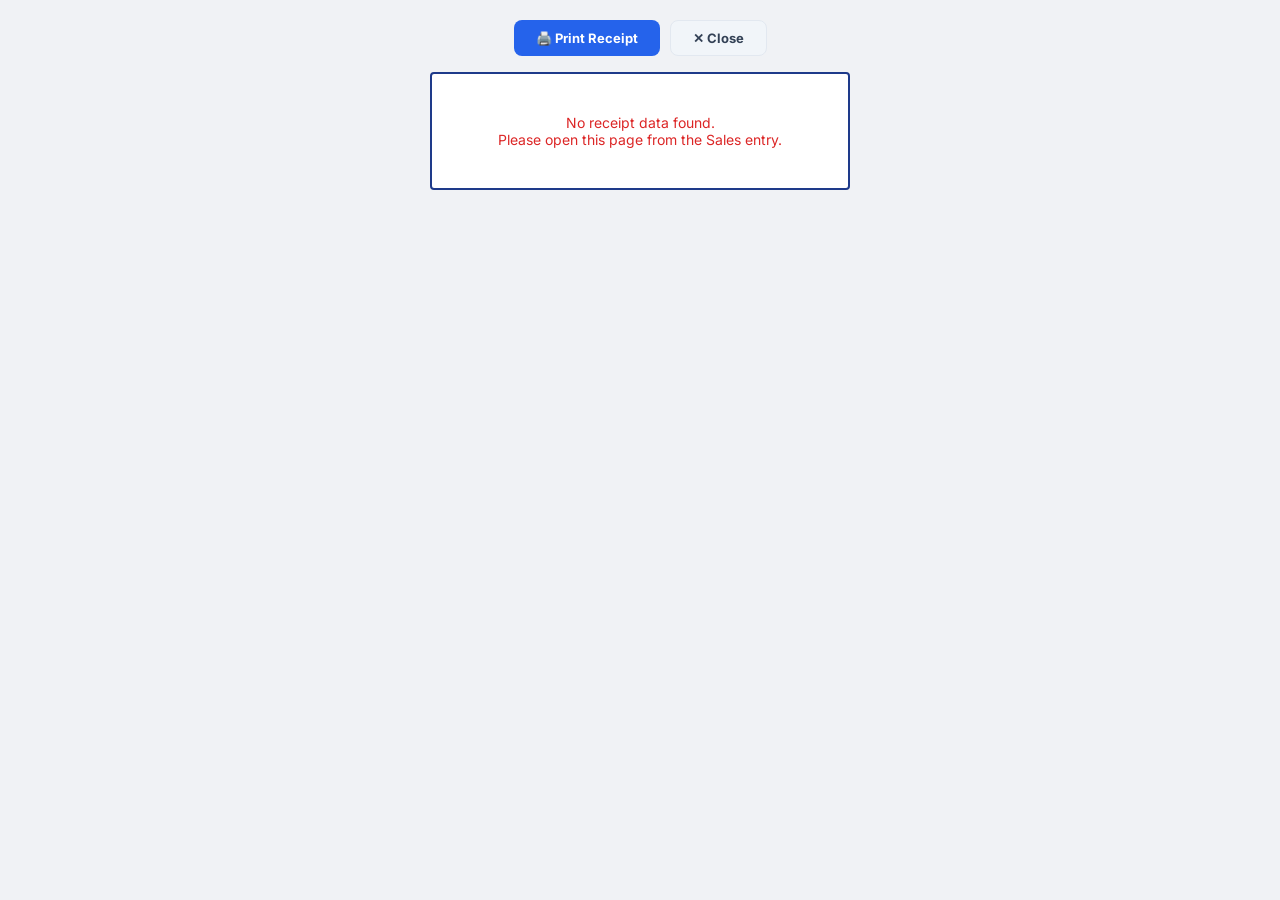
<file: receipt.html>
<!DOCTYPE html>
<html lang="en">
<head>
<meta charset="UTF-8">
<meta name="viewport" content="width=device-width, initial-scale=1.0">
<title>Cash Memo — Students Point</title>
<link rel="icon" type="image/svg+xml" href="favicon.svg">
<style>
  @import url('https://fonts.googleapis.com/css2?family=Inter:wght@400;600;700;800&display=swap');
  * { box-sizing:border-box; margin:0; padding:0; }
  body { font-family:'Inter',sans-serif; background:#f0f2f5; display:flex; flex-direction:column; align-items:center; padding:20px; }

  .receipt-controls {
    display:flex; gap:10px; margin-bottom:16px; flex-wrap:wrap; justify-content:center;
  }
  .ctrl-btn {
    padding:9px 22px; border-radius:8px; border:none; font-family:'Inter',sans-serif;
    font-size:13px; font-weight:700; cursor:pointer;
  }
  .ctrl-print { background:#2563eb; color:#fff; }
  .ctrl-close { background:#f1f5f9; color:#334155; border:1.5px solid #e2e8f0; }

  /* ── THE RECEIPT ── */
  .receipt {
    width:100%; max-width:420px; background:#fff;
    border:2px solid #1e3a8a; border-radius:4px;
    font-size:13px; color:#0f172a;
  }

  /* HEADER */
  .receipt-header {
    background:#1e3a8a; color:#fff;
    padding:16px 18px 12px;
    text-align:center;
    position:relative;
  }
  .receipt-top-label {
    display:inline-block; background:#fff; color:#1e3a8a;
    font-size:11px; font-weight:800; letter-spacing:2px;
    padding:2px 14px; border-radius:20px; margin-bottom:10px;
    text-transform:uppercase;
  }
  .receipt-shop-name {
    font-size:26px; font-weight:900; letter-spacing:1px;
    text-transform:uppercase; line-height:1.1;
  }
  .receipt-tagline {
    font-size:11px; color:#bfdbfe; margin-top:3px; font-weight:400;
  }
  .receipt-contact {
    margin-top:10px; display:flex; flex-direction:column; gap:3px; align-items:center;
  }
  .receipt-contact-row {
    display:flex; align-items:center; gap:6px; font-size:12px; color:#e0f2fe;
  }
  .receipt-contact-icon { font-size:13px; }

  /* META ROW */
  .receipt-meta {
    display:grid; grid-template-columns:1fr 1fr;
    border-bottom:1.5px solid #1e3a8a;
  }
  .meta-cell {
    padding:7px 12px; border-right:1px solid #1e3a8a; font-size:12px;
  }
  .meta-cell:last-child { border-right:none; }
  .meta-lbl { font-weight:700; color:#1e3a8a; font-size:11px; text-transform:uppercase; }
  .meta-val { font-weight:600; margin-top:1px; }

  /* CUSTOMER ROW */
  .cust-row {
    display:grid; padding:6px 12px;
    border-bottom:1px solid #1e3a8a; font-size:12px;
    grid-template-columns:auto 1fr;
    gap:8px; align-items:center;
  }
  .cust-lbl { font-weight:700; color:#1e3a8a; font-size:11px; text-transform:uppercase; white-space:nowrap; }

  .addr-row {
    display:grid; grid-template-columns:1fr auto;
    padding:6px 12px; border-bottom:1.5px solid #1e3a8a; font-size:12px; gap:8px;
  }

  /* ITEMS TABLE */
  .items-table { width:100%; border-collapse:collapse; }
  .items-table th {
    background:#1e3a8a; color:#fff; font-size:11px; font-weight:700;
    padding:7px 8px; text-align:center; border-right:1px solid #3b5fc0;
    letter-spacing:.3px;
  }
  .items-table th:last-child { border-right:none; }
  .items-table td {
    padding:7px 8px; border-bottom:1px solid #e2e8f0;
    border-right:1px solid #e2e8f0; font-size:12px; vertical-align:middle;
  }
  .items-table td:last-child { border-right:none; text-align:right; }
  .items-table td:nth-child(1) { text-align:center; width:30px; }
  .items-table td:nth-child(3) { text-align:center; }
  .items-table td:nth-child(4) { text-align:right; }
  .items-table .empty-rows td { height:26px; }

  /* TOTALS */
  .totals-section { border-top:1.5px solid #1e3a8a; }
  .total-row {
    display:grid; grid-template-columns:1fr auto;
    padding:5px 12px; border-bottom:1px solid #e2e8f0; font-size:12px;
  }
  .total-row .t-lbl {
    background:#1e3a8a; color:#fff; font-weight:700; font-size:11px;
    padding:3px 10px; border-radius:3px; display:inline-block; letter-spacing:.3px;
  }
  .total-row .t-val { font-weight:700; text-align:right; align-self:center; }
  .total-row.grand .t-val { font-size:14px; color:#1e3a8a; }

  /* IN WORDS */
  .words-row {
    padding:7px 12px; border-top:1.5px solid #1e3a8a;
    font-size:11px; color:#334155;
    border-bottom:1.5px solid #1e3a8a;
  }
  .words-lbl { font-weight:700; color:#1e3a8a; font-size:10px; text-transform:uppercase; }

  /* SIGNATURES */
  .sig-row {
    display:grid; grid-template-columns:1fr 1fr;
    padding:14px 18px 10px;
  }
  .sig-cell { text-align:center; font-size:11px; color:#334155; }
  .sig-line { border-top:1px solid #334155; margin-bottom:5px; padding-top:4px; font-weight:600; }

  /* PRINT */
  @media print {
    body { background:#fff; padding:0; }
    .receipt-controls { display:none; }
    .receipt { border:1.5px solid #1e3a8a; max-width:100%; }
  }
</style>
</head>
<body>

<div class="receipt-controls">
  <button class="ctrl-btn ctrl-print" onclick="window.print()">🖨️ Print Receipt</button>
  <button class="ctrl-btn ctrl-close" onclick="window.close()">✕ Close</button>
</div>

<div class="receipt" id="receiptBox">

  <!-- HEADER -->
  <div class="receipt-header">
    <div class="receipt-top-label">Cash Memo</div>
    <div class="receipt-shop-name">Students' Point</div>
    <div class="receipt-tagline">Accounting &amp; Inventory Management</div>
    <div class="receipt-contact">
      <div class="receipt-contact-row">
        <span class="receipt-contact-icon">📞</span>
        <span>01707184868</span>
      </div>
      <div class="receipt-contact-row">
        <span class="receipt-contact-icon">✉️</span>
        <span>studentspoint2026@gmail.com</span>
      </div>
    </div>
  </div>

  <!-- META: Serial No + Date -->
  <div class="receipt-meta">
    <div class="meta-cell">
      <div class="meta-lbl">ক্র. নং (Serial No)</div>
      <div class="meta-val" id="rSerial">—</div>
    </div>
    <div class="meta-cell">
      <div class="meta-lbl">তারিখ (Date)</div>
      <div class="meta-val" id="rDate">—</div>
    </div>
  </div>

  <!-- CUSTOMER NAME -->
  <div class="cust-row">
    <div class="cust-lbl">নাম (Name)</div>
    <div id="rName" style="font-weight:600">—</div>
  </div>

  <!-- ADDRESS + MOBILE -->
  <div class="addr-row">
    <div>
      <div style="font-size:10px;font-weight:700;color:#1e3a8a;text-transform:uppercase">ঠিকান (Address)</div>
      <div id="rAddress" style="font-weight:500;margin-top:1px">—</div>
    </div>
    <div style="text-align:right">
      <div style="font-size:10px;font-weight:700;color:#1e3a8a;text-transform:uppercase">মোবা (Mobile)</div>
      <div id="rMobile" style="font-weight:500;margin-top:1px">—</div>
    </div>
  </div>

  <!-- ITEMS TABLE -->
  <table class="items-table">
    <thead>
      <tr>
        <th>নং</th>
        <th>বিবরণ (Description)</th>
        <th>পরিমান (Qty)</th>
        <th>দর (Rate)</th>
        <th>টাকা (Amount)</th>
      </tr>
    </thead>
    <tbody id="rItems"></tbody>
  </table>

  <!-- TOTALS -->
  <div class="totals-section">
    <div class="total-row">
      <span class="t-lbl">মোট মূল্য (Total)</span>
      <span class="t-val" id="rTotal">৳0</span>
    </div>
    <div class="total-row">
      <span class="t-lbl">জমা (Paid)</span>
      <span class="t-val" id="rPaid">৳0</span>
    </div>
    <div class="total-row grand">
      <span class="t-lbl">বাকি (Due)</span>
      <span class="t-val" id="rDue">৳0</span>
    </div>
  </div>

  <!-- AMOUNT IN WORDS -->
  <div class="words-row">
    <span class="words-lbl">কথায় (In Words): </span>
    <span id="rWords">—</span>
  </div>

  <!-- SIGNATURES -->
  <div class="sig-row">
    <div class="sig-cell">
      <div class="sig-line">ক্রেতার স্বাক্ষর</div>
      <div>Buyer's Signature</div>
    </div>
    <div class="sig-cell">
      <div class="sig-line">বিক্রেতার স্বাক্ষর</div>
      <div>Seller's Signature</div>
    </div>
  </div>

</div>

<script>
// ── NUMBER TO WORDS ──────────────────────────
function numberToWords(num) {
  const n = Math.floor(num);
  if(n===0) return 'Zero Taka Only';
  const ones=['','One','Two','Three','Four','Five','Six','Seven','Eight','Nine',
    'Ten','Eleven','Twelve','Thirteen','Fourteen','Fifteen','Sixteen',
    'Seventeen','Eighteen','Nineteen'];
  const tens=['','','Twenty','Thirty','Forty','Fifty','Sixty','Seventy','Eighty','Ninety'];
  function convert(n){
    if(n<20) return ones[n];
    if(n<100) return tens[Math.floor(n/10)]+(n%10?' '+ones[n%10]:'');
    if(n<1000) return ones[Math.floor(n/100)]+' Hundred'+(n%100?' '+convert(n%100):'');
    if(n<100000) return convert(Math.floor(n/1000))+' Thousand'+(n%1000?' '+convert(n%1000):'');
    if(n<10000000) return convert(Math.floor(n/100000))+' Lakh'+(n%100000?' '+convert(n%100000):'');
    return convert(Math.floor(n/10000000))+' Crore'+(n%10000000?' '+convert(n%10000000):'');
  }
  const paisa = Math.round((num - n)*100);
  return convert(n)+' Taka'+(paisa>0?' and '+convert(paisa)+' Paisa':'')+' Only';
}

// ── LOAD RECEIPT DATA ────────────────────────
window.onload = function() {
  const raw = sessionStorage.getItem('receiptData');
  if(!raw){
    document.getElementById('receiptBox').innerHTML =
      '<div style="padding:40px;text-align:center;color:#dc2626;font-size:14px">No receipt data found.<br>Please open this page from the Sales entry.</div>';
    return;
  }
  const { sale, cust, receiptNo } = JSON.parse(raw);

  document.getElementById('rSerial').textContent = receiptNo;
  document.getElementById('rDate').textContent   = sale.date || '—';
  document.getElementById('rName').textContent   = cust.name || sale.customer || '—';
  document.getElementById('rAddress').textContent = cust.address || '—';
  document.getElementById('rMobile').textContent  = cust.phone || '—';

  // Items — single product sale
  const totalRows = 8; // keep 8 rows for blank lines
  let rows = `<tr>
    <td>1</td>
    <td style="text-align:left"><b>${sale.product}</b></td>
    <td>${sale.units}</td>
    <td style="text-align:right">৳${Number(sale.price).toLocaleString('en-IN',{minimumFractionDigits:2,maximumFractionDigits:2})}</td>
    <td>৳${Number(sale.amount).toLocaleString('en-IN',{minimumFractionDigits:2,maximumFractionDigits:2})}</td>
  </tr>`;
  // Fill remaining blank rows
  for(let i=2; i<=totalRows; i++){
    rows += `<tr class="empty-rows"><td></td><td></td><td></td><td></td><td></td></tr>`;
  }
  document.getElementById('rItems').innerHTML = rows;

  const total  = Number(sale.amount);
  const paid   = sale.paid === 'paid' ? total : 0;
  const due    = total - paid;

  const fmt2 = n => Number(n).toLocaleString('en-IN',{minimumFractionDigits:2,maximumFractionDigits:2});
  document.getElementById('rTotal').textContent = '৳' + fmt2(total);
  document.getElementById('rPaid').textContent  = '৳' + fmt2(paid);
  document.getElementById('rDue').textContent   = '৳' + fmt2(due);
  document.getElementById('rWords').textContent = numberToWords(total);
};
</script>
</body>
</html>
</file>
